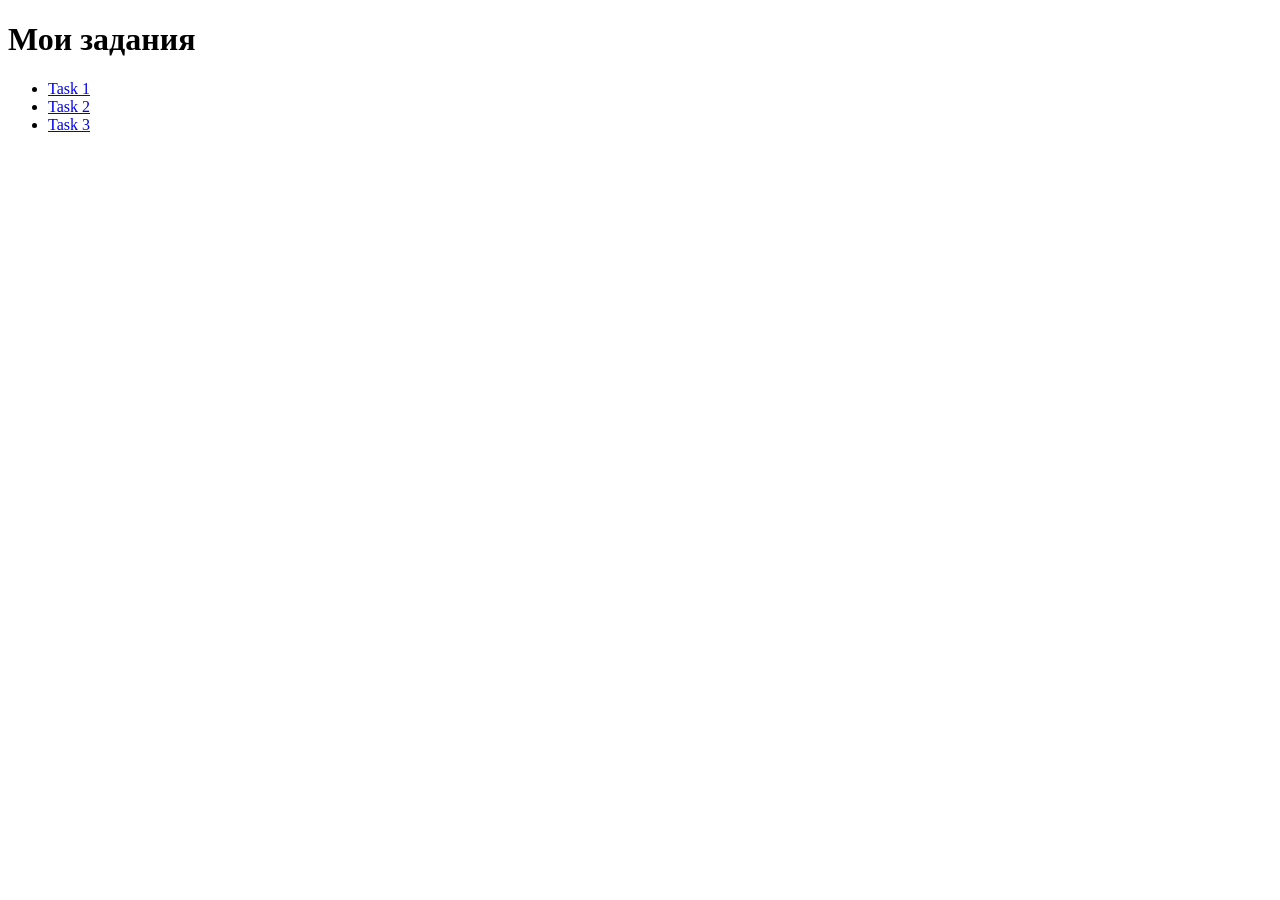
<file: index.html>
<!DOCTYPE html>
<html>
<body>

<h1>Мои задания</h1>

<ul>
  <li><a href="task1/index.html">Task 1</a></li>
  <li><a href="task2/index.html">Task 2</a></li>
  <li><a href="task3/index.html">Task 3</a></li>
</ul>

</body>
</html>
</file>
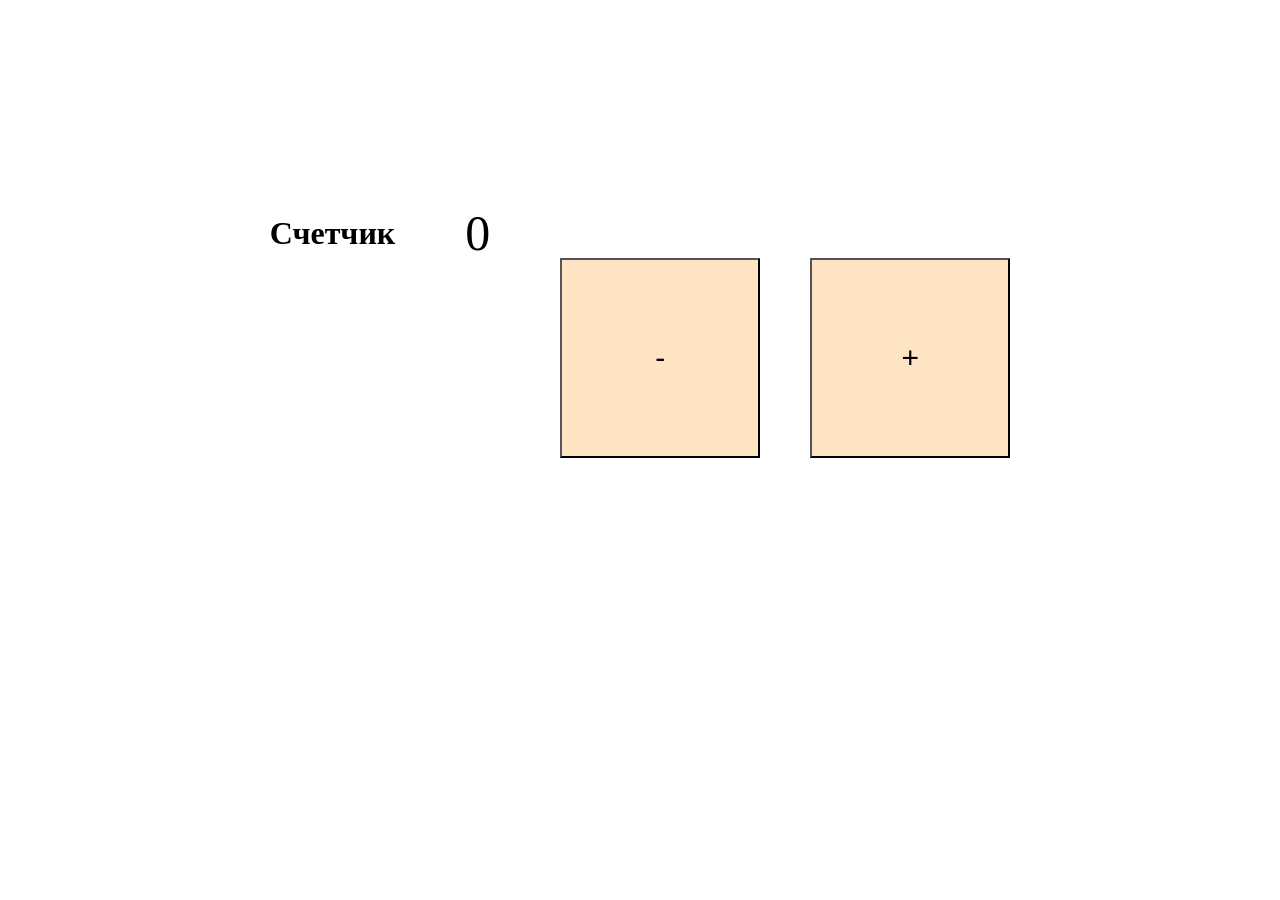
<file: task1/index.html>
<!DOCTYPE html>
<html lang="en">
<head>
    <meta charset="UTF-8">
    <meta name="viewport" content="width=device-width, initial-scale=1.0">
    <title>Document</title>
    <link rel="stylesheet" href="./style.css">
</head>
<body>
    <h1>Счетчик</h1>
    <div id="counter">0</div>
    <button onclick="decrement()">-</button>
    <button onclick="increment()">+</button>
   <script src="./app.js"></script>
</body>
</html>
</file>
<file: task1/style.css>
button{
    width: 200px;
    height: 200px;
    font-size: 30px;
    background-color: bisque;
    margin-top: 250px;
}
body{
    display: flex;
    justify-content: center;
    align-items: center;
    gap: 50px;
}
#counter {
    font-size: 50px;
    margin: 20px;
    color: black;
}
</file>
